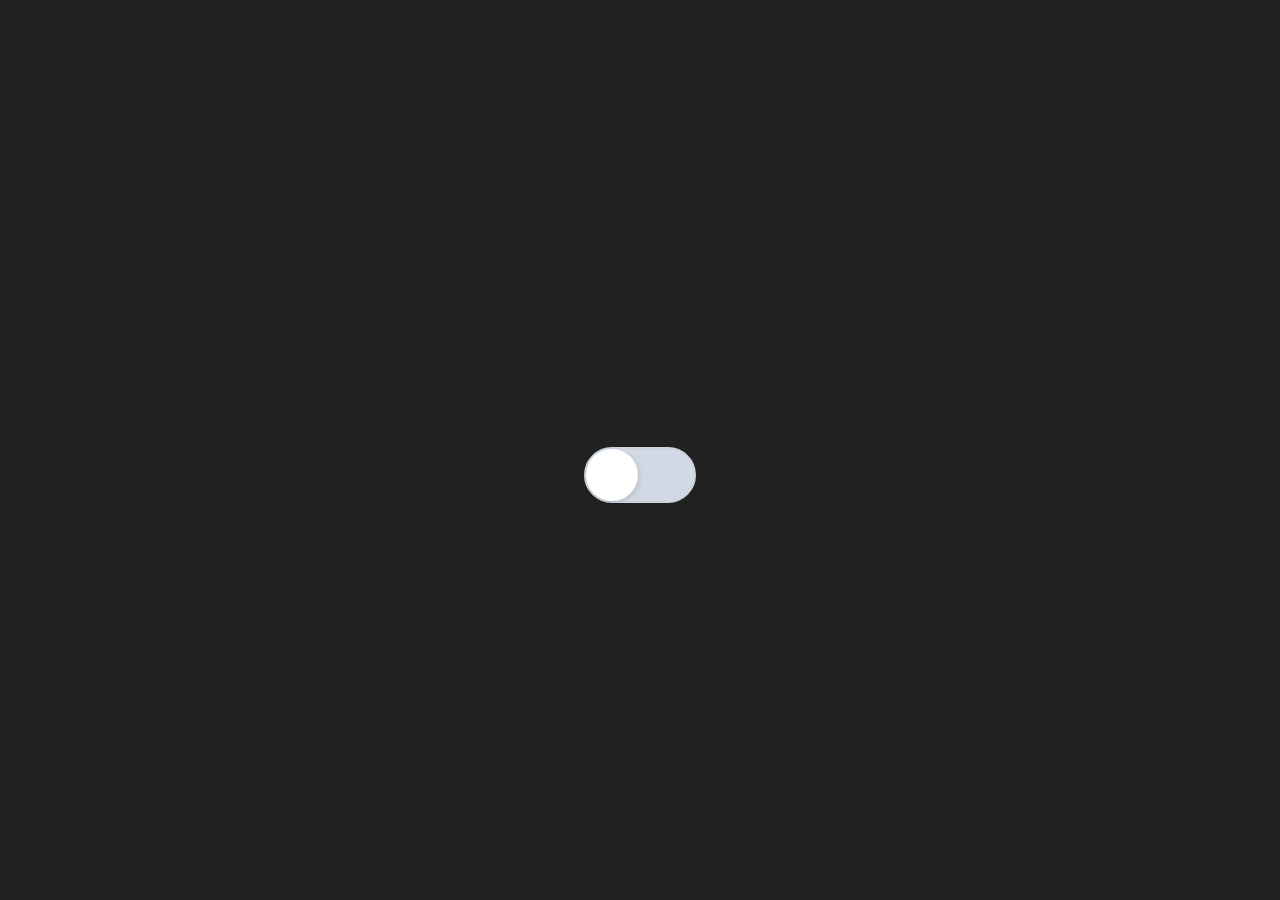
<file: web prueba/index.html>
<!DOCTYPE html>
<html lang="en">
<head>
    <link rel="" href="fondo.jpg">
    <meta charset="UTF-8">
    <meta http-equiv="X-UA-Compatible" content="IE=edge">
    <meta name="viewport" content="width=device-width, initial-scale=1.0">
    <link href="Styles.css" rel="stylesheet" type="text/css">
    <link rel="stylesheet" href="https://use.fontawesome.com/releases/v5.8.2/css/all.css" 
    integrity="sha384-oS3vJWv+0UjzBfQzYUhtDYW+Pj2yciDJxpsK1OYPAYjqT085Qq/1cq5FLXAZQ7Ay" crossorigin="anonymous">
    <title>Document</title>
</head>
<body>
    
  <!-----  <h1>Casa</h1>--->
  
    <div>
        <div class="bulb">
            <i id="light" class="fas fa-lightbulb"> </i>
        </div>
        <div class="switch">
                <input type="checkbox" id="check">
                <label for="check"></label>
        </div>
        <div class="camaras">
            
        </div>

    </div>
    <script type="text/javascript" src="script.js"></script>    
</body>
</html>
</file>
<file: web prueba/Styles.css>
* {
    background-image: src="fondo.jpg";
	margin:0;
	padding:0;
	box-sizing: border-box;
}
body {
	background:#212121;
	min-height:100vh;
	display:flex;
	justify-content: center;
	align-items: center;
}

/*Bombilla*/
.bulb {
	margin-bottom:50px;
}
.bulb i {
	color:#fff;
	font-size:280px;
	transition:all 0.3s;
}
.bulb i.on {
	color:#fddb09;
	text-shadow: 0 0 100px #ffe500;
}

/*Switch*/
.switch > input {
	display:none;
}
.switch > label {
	margin:auto;
	display:block;
	position:relative;
	background:#d2d9e4;
	width:112px;
	height:56px;
	border-radius: 30px;
	border: 2px solid #cad3dc;
	cursor: pointer;
}
.switch > label:before {
	content:"";
	position:absolute;
	width:52px;
	height:52px;
	background:#fff;
	border-radius: 50%;
	box-shadow: 2px 2px 4px rgba(0,0,0,0.1);
	left:0;
	top:0;
	transition:all 0.3s;
}
.switch > input:checked + label {
	background: #20a0ff;
}
.switch > input:checked + label:before {
	left:56px;
}
</file>
